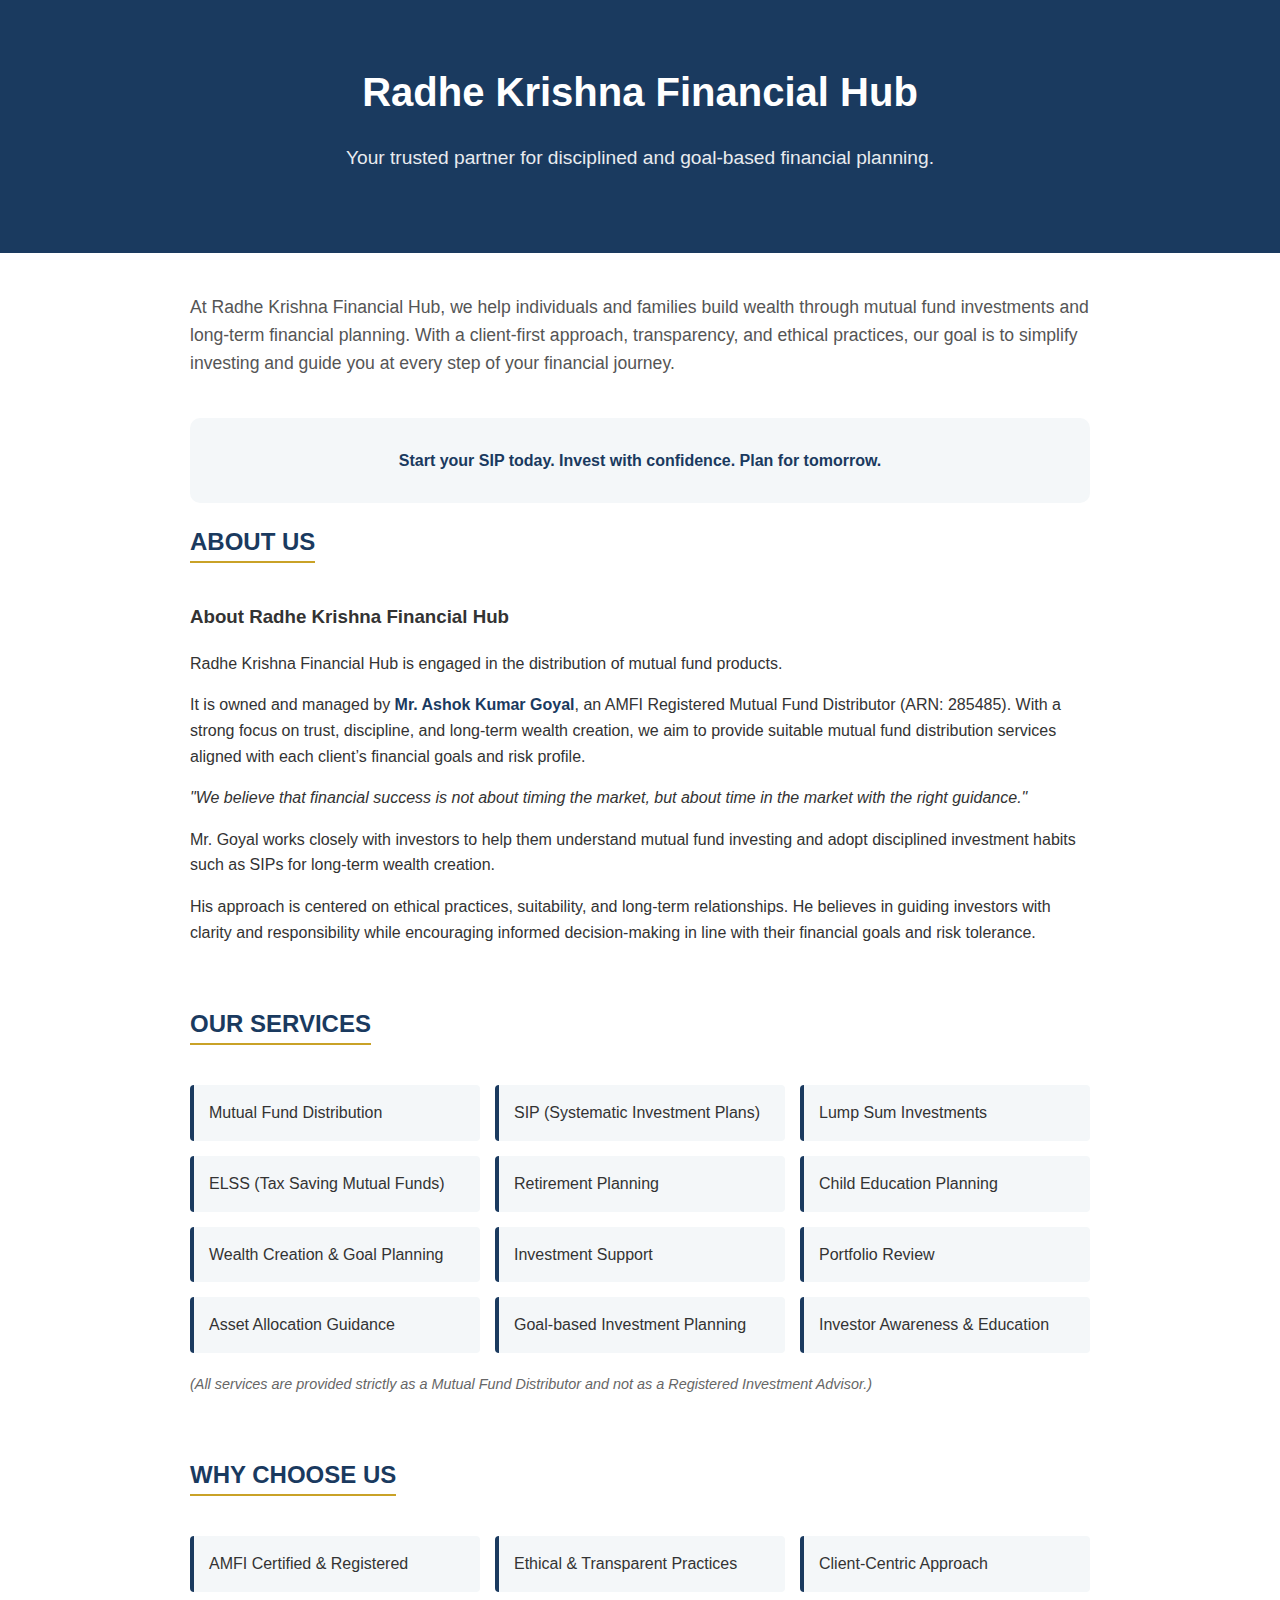
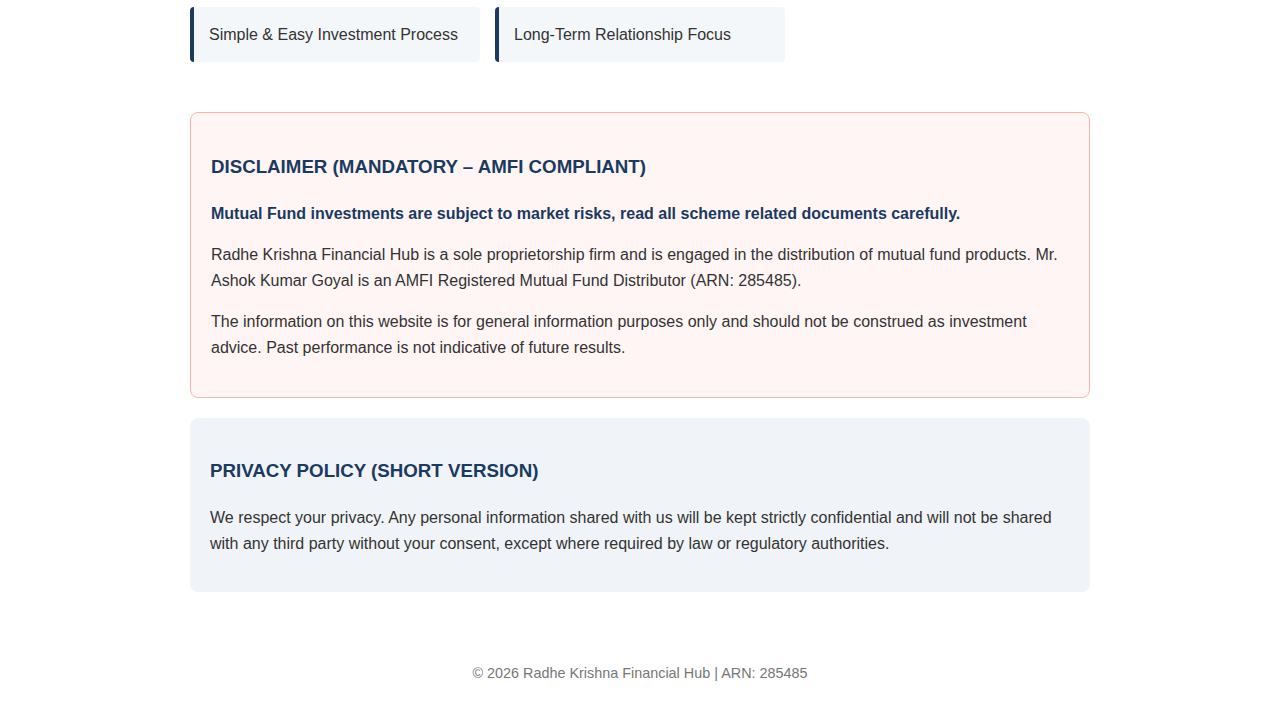
<file: About Us.html>
<!DOCTYPE html>
<html lang="en">
<head>
    <meta charset="UTF-8">
    <meta name="viewport" content="width=device-width, initial-scale=1.0">
    <title>About Us | Radhe Krishna Financial Hub</title>
    <style>
        :root {
            --primary-color: #1a3a5f;
            --accent-color: #c9a227;
            --text-dark: #333;
            --bg-light: #f4f7f9;
        }

        body {
            font-family: 'Segoe UI', Tahoma, Geneva, Verdana, sans-serif;
            line-height: 1.6;
            color: var(--text-dark);
            margin: 0;
            padding: 0;
            background-color: #fff;
        }

        .container {
            max-width: 900px;
            margin: 0 auto;
            padding: 40px 20px;
        }

        header {
            background-color: var(--primary-color);
            color: white;
            padding: 60px 20px;
            text-align: center;
        }

        header h1 {
            margin: 0;
            font-size: 2.5rem;
        }

        header p {
            font-size: 1.2rem;
            opacity: 0.9;
        }

        .section {
            margin-bottom: 40px;
        }

        h2 {
            color: var(--primary-color);
            border-bottom: 2px solid var(--accent-color);
            display: inline-block;
            margin-bottom: 20px;
            text-transform: uppercase;
        }

        .hero-text {
            font-size: 1.1rem;
            color: #555;
            margin-bottom: 30px;
        }

        .services-grid {
            display: grid;
            grid-template-columns: repeat(auto-fit, minmax(250px, 1fr));
            gap: 15px;
            margin-top: 20px;
        }

        .service-item, .choice-item {
            background: var(--bg-light);
            padding: 15px;
            border-left: 4px solid var(--primary-color);
            border-radius: 4px;
        }

        .disclaimer-box {
            background-color: #fff5f5;
            border: 1px solid #feb2b2;
            padding: 20px;
            border-radius: 8px;
            margin-top: 50px;
        }

        .privacy-box {
            background-color: #f0f4f8;
            padding: 20px;
            border-radius: 8px;
            margin-top: 20px;
        }

        .cta {
            text-align: center;
            background: var(--bg-light);
            padding: 30px;
            border-radius: 10px;
            margin-top: 40px;
        }

        footer {
            text-align: center;
            padding: 30px;
            font-size: 0.9rem;
            color: #777;
        }

        b, strong {
            color: var(--primary-color);
        }
    </style>
</head>
<body>

<header>
    <h1>Radhe Krishna Financial Hub</h1>
    <p>Your trusted partner for disciplined and goal-based financial planning.</p>
</header>

<div class="container">
    
    <div class="hero-text">
        At Radhe Krishna Financial Hub, we help individuals and families build wealth through mutual fund investments and long-term financial planning. With a client-first approach, transparency, and ethical practices, our goal is to simplify investing and guide you at every step of your financial journey.
    </div>

    <div class="cta">
        <strong>Start your SIP today. Invest with confidence. Plan for tomorrow.</strong>
    </div>

    <section class="section">
        <h2><b>ABOUT US</b></h2>
        <h3>About Radhe Krishna Financial Hub</h3>
        <p>Radhe Krishna Financial Hub is engaged in the distribution of mutual fund products.</p>
        <p>It is owned and managed by <strong>Mr. Ashok Kumar Goyal</strong>, an AMFI Registered Mutual Fund Distributor (ARN: 285485). With a strong focus on trust, discipline, and long-term wealth creation, we aim to provide suitable mutual fund distribution services aligned with each client’s financial goals and risk profile.</p>
        <p><i>"We believe that financial success is not about timing the market, but about time in the market with the right guidance."</i></p>
        <p>Mr. Goyal works closely with investors to help them understand mutual fund investing and adopt disciplined investment habits such as SIPs for long-term wealth creation.</p>
        <p>His approach is centered on ethical practices, suitability, and long-term relationships. He believes in guiding investors with clarity and responsibility while encouraging informed decision-making in line with their financial goals and risk tolerance.</p>
    </section>

    <section class="section">
        <h2><b>OUR SERVICES</b></h2>
        <div class="services-grid">
            <div class="service-item">Mutual Fund Distribution</div>
            <div class="service-item">SIP (Systematic Investment Plans)</div>
            <div class="service-item">Lump Sum Investments</div>
            <div class="service-item">ELSS (Tax Saving Mutual Funds)</div>
            <div class="service-item">Retirement Planning</div>
            <div class="service-item">Child Education Planning</div>
            <div class="service-item">Wealth Creation & Goal Planning</div>
            <div class="service-item">Investment Support</div>
            <div class="service-item">Portfolio Review</div>
            <div class="service-item">Asset Allocation Guidance</div>
            <div class="service-item">Goal-based Investment Planning</div>
            <div class="service-item">Investor Awareness & Education</div>
        </div>
        <p style="margin-top: 20px; font-size: 0.9rem; color: #666;">
            <i>(All services are provided strictly as a Mutual Fund Distributor and not as a Registered Investment Advisor.)</i>
        </p>
    </section>

    <section class="section">
        <h2><b>WHY CHOOSE US</b></h2>
        <div class="services-grid">
            <div class="choice-item">AMFI Certified & Registered</div>
            <div class="choice-item">Ethical & Transparent Practices</div>
            <div class="choice-item">Client-Centric Approach</div>
            <div class="choice-item">Simple & Easy Investment Process</div>
            <div class="choice-item">Long-Term Relationship Focus</div>
        </div>
    </section>

    <section class="disclaimer-box">
        <h3><b>DISCLAIMER (MANDATORY – AMFI COMPLIANT)</b></h3>
        <p><strong>Mutual Fund investments are subject to market risks, read all scheme related documents carefully.</strong></p>
        <p>Radhe Krishna Financial Hub is a sole proprietorship firm and is engaged in the distribution of mutual fund products. Mr. Ashok Kumar Goyal is an AMFI Registered Mutual Fund Distributor (ARN: 285485).</p>
        <p>The information on this website is for general information purposes only and should not be construed as investment advice. Past performance is not indicative of future results.</p>
    </section>

    <section class="privacy-box">
        <h3><b>PRIVACY POLICY (SHORT VERSION)</b></h3>
        <p>We respect your privacy. Any personal information shared with us will be kept strictly confidential and will not be shared with any third party without your consent, except where required by law or regulatory authorities.</p>
    </section>

</div>

<footer>
    &copy; 2026 Radhe Krishna Financial Hub | ARN: 285485
</footer>

</body>
</html>
</file>
